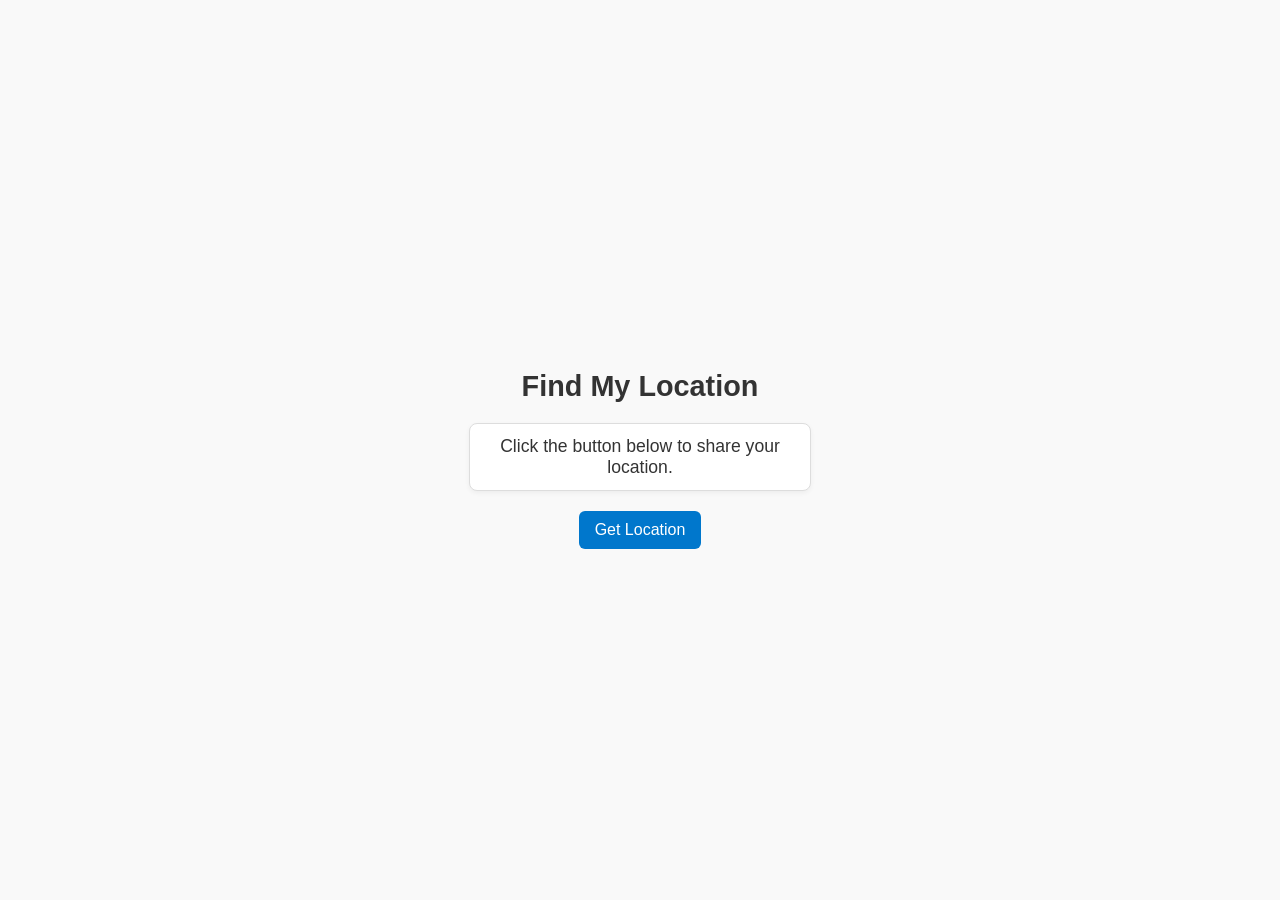
<file: Merai v1/templates/index.html>
<!DOCTYPE html>
<html lang="en">
<head>
    <meta charset="UTF-8">
    <title>User Location Demo</title>
    <style>
        body {
            font-family: 'Segoe UI', sans-serif;
            background-color: #f9f9f9;
            color: #333;
            display: flex;
            flex-direction: column;
            align-items: center;
            justify-content: center;
            height: 100vh;
            margin: 0;
        }

        h1 {
            font-size: 1.8rem;
            margin-bottom: 20px;
        }

        #location {
            font-size: 1.1rem;
            padding: 12px 20px;
            border: 1px solid #ddd;
            border-radius: 8px;
            background-color: #fff;
            box-shadow: 0 2px 5px rgba(0,0,0,0.05);
            text-align: center;
            max-width: 300px;
        }

        button {
            margin-top: 20px;
            padding: 10px 16px;
            font-size: 1rem;
            border: none;
            border-radius: 6px;
            background-color: #0077cc;
            color: white;
            cursor: pointer;
        }

        button:hover {
            background-color: #005fa3;
        }
    </style>
</head>
<body>

    <h1>Find My Location</h1>
    <div id="location">Click the button below to share your location.</div>
    <button onclick="getLocation()">Get Location</button>

    <script>
        function getLocation() {
            const output = document.getElementById("location");

            if (!navigator.geolocation) {
                output.innerText = "Geolocation is not supported by your browser.";
                return;
            }

            navigator.geolocation.getCurrentPosition(
                (position) => {
                    const { latitude, longitude } = position.coords;
                    output.innerHTML = `Your Location:<br>Latitude: ${latitude.toFixed(5)}<br>Longitude: ${longitude.toFixed(5)}`;
                },
                (error) => {
                    output.innerText = "Unable to retrieve your location.";
                }
            );
        }
    </script>

</body>
</html>
</file>
